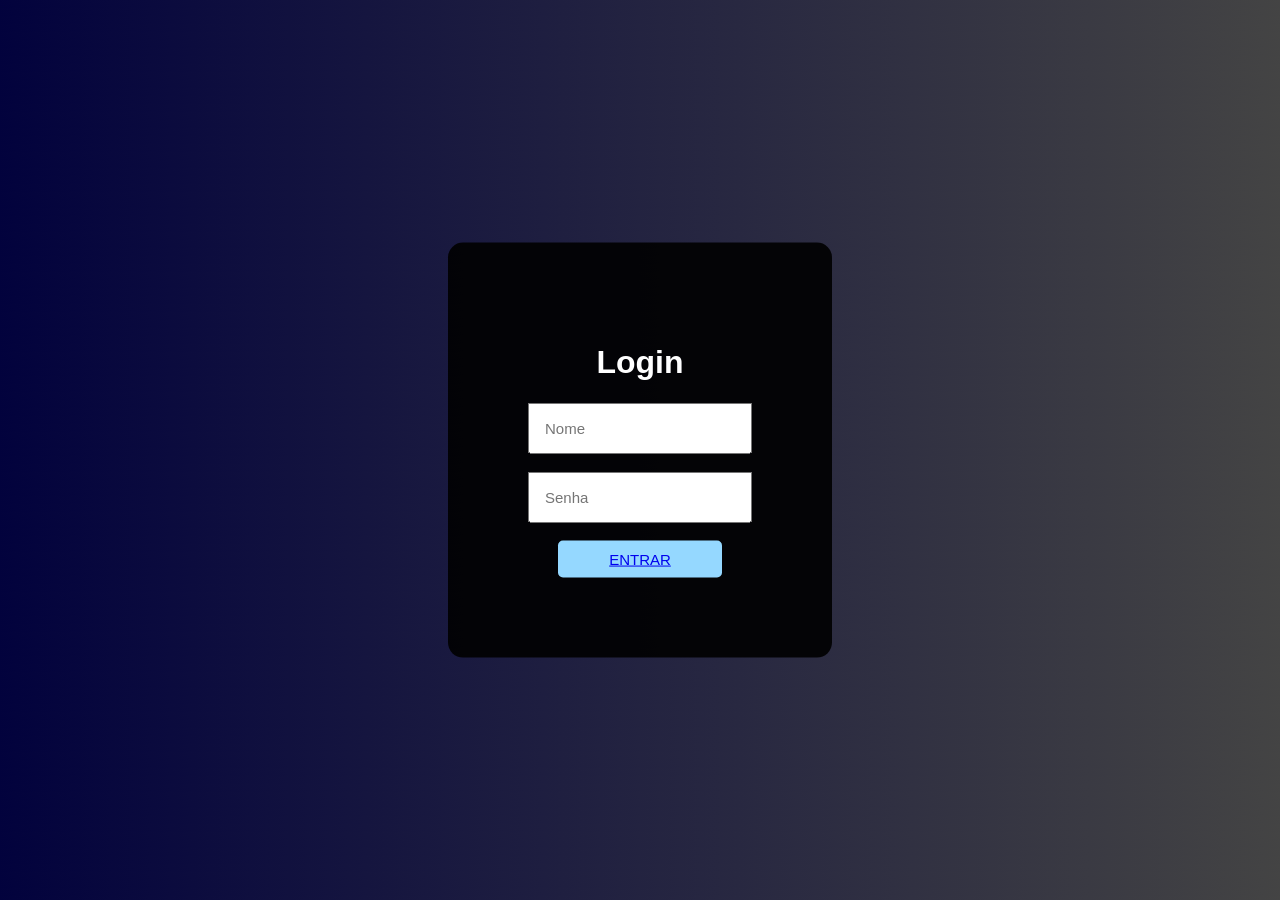
<file: login.html>
<!DOCTYPE html>
<html lang="en">

<head>
    <meta charset="UTF-8">
    <meta http-equiv="X-UA-Compatible" content="IE=edge">
    <meta name="viewport" content="width=device-width, initial-scale=1.0">
    <title>Document</title>
    <link rel="stylesheet" href="login.css" />

</head>

<body>
    <div class="login">
        <h1>Login</h1>
        <input type="text" placeholder="Nome">
        <br><br>
        <input type="password" placeholder="Senha">
        <br><br>

        <div class="entrar">
            <a href="index.html" class="botao">Entrar</a>
        </div>
    </div>
</body>

</html>
</file>
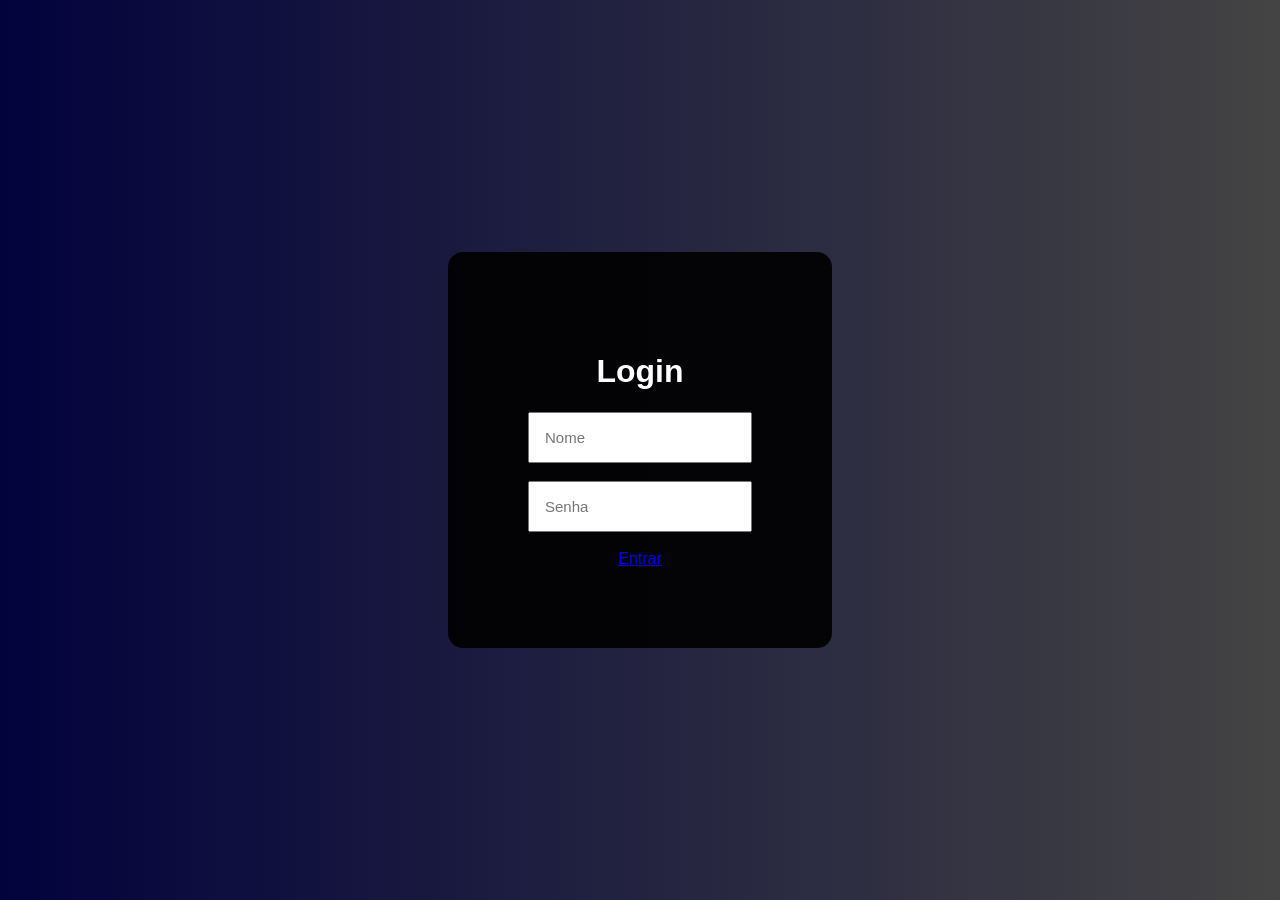
<file: siteoficial-main/siteoficial-main/sitegame-main/sitegame-main/login.html>
<!DOCTYPE html>
<html lang="en">
<head>
    <meta charset="UTF-8">
    <meta http-equiv="X-UA-Compatible" content="IE=edge">
    <meta name="viewport" content="width=device-width, initial-scale=1.0">
    <title>Document</title>
    <link rel="stylesheet" href="login.css" />

</head>
<body>
    <div class="login">
        <h1>Login</h1>
        <input type="text" placeholder="Nome">
        <br><br>
        <input type="password" placeholder="Senha">
        <br><br>
        <a href="index.html" class="botao">Entrar</a>

    </div>
</body>
</html>
</file>
<file: login.css>
body {
        font-family: Arial, Helvetica, sans-serif;
        background-image: linear-gradient(45deg, rgb(2, 2, 61), rgb(68, 68, 68));
    }
    
    .login {
        background-color: rgba(0, 0, 0, 0.9);
        color: white;
        position: absolute;
        top: 50%;
        left: 50%;
        padding: 80px;
        border-radius: 15px;
        transform: translate(-50%, -50%);
        text-align: center;
    }
    
    input {
        padding: 15px;
        border-radius: none;
        outline: none;
        font-size: 15px;
    }
    
    .entrar {
        display: grid;
        background-color: rgb(149, 216, 255);
        color: black;
        text-decoration: none;
        font-size: 15px;
        border-radius: 5px;
        margin-right: 30px;
        margin-left: 30px;
        padding: 10px;
        text-transform: uppercase;
    }
    
    .entrar:hover {
        background-color: rgb(26, 69, 148);
        cursor: pointer;
        text-decoration: none;
        color: whitesmoke;
    }
</file>
<file: siteoficial-main/siteoficial-main/sitegame-main/sitegame-main/login.css>
body{
    font-family: Arial, Helvetica, sans-serif;
    background-image: linear-gradient(45deg,rgb(2, 2, 61),rgb(68, 68, 68));
}

.login{
    background-color: rgba(0, 0, 0, 0.9);
    color: white;
    position:absolute;
    top: 50%;
    left: 50%;
    padding: 80px;
    border-radius: 15px;
    transform: translate(-50%,-50%);
    text-align: center;
    
}
input{
 padding: 15px;
 border-radius: none;
 outline: none;
 font-size: 15px;
 

}

button{
    background-color: blue;
    border: none;
    color: white;
    padding: 15px;
    width: 100%;
    border-radius: 10px;

    
}
button:hover { 
    background-color: rgb(170, 171, 241);
    cursor:pointer;

}
</file>
